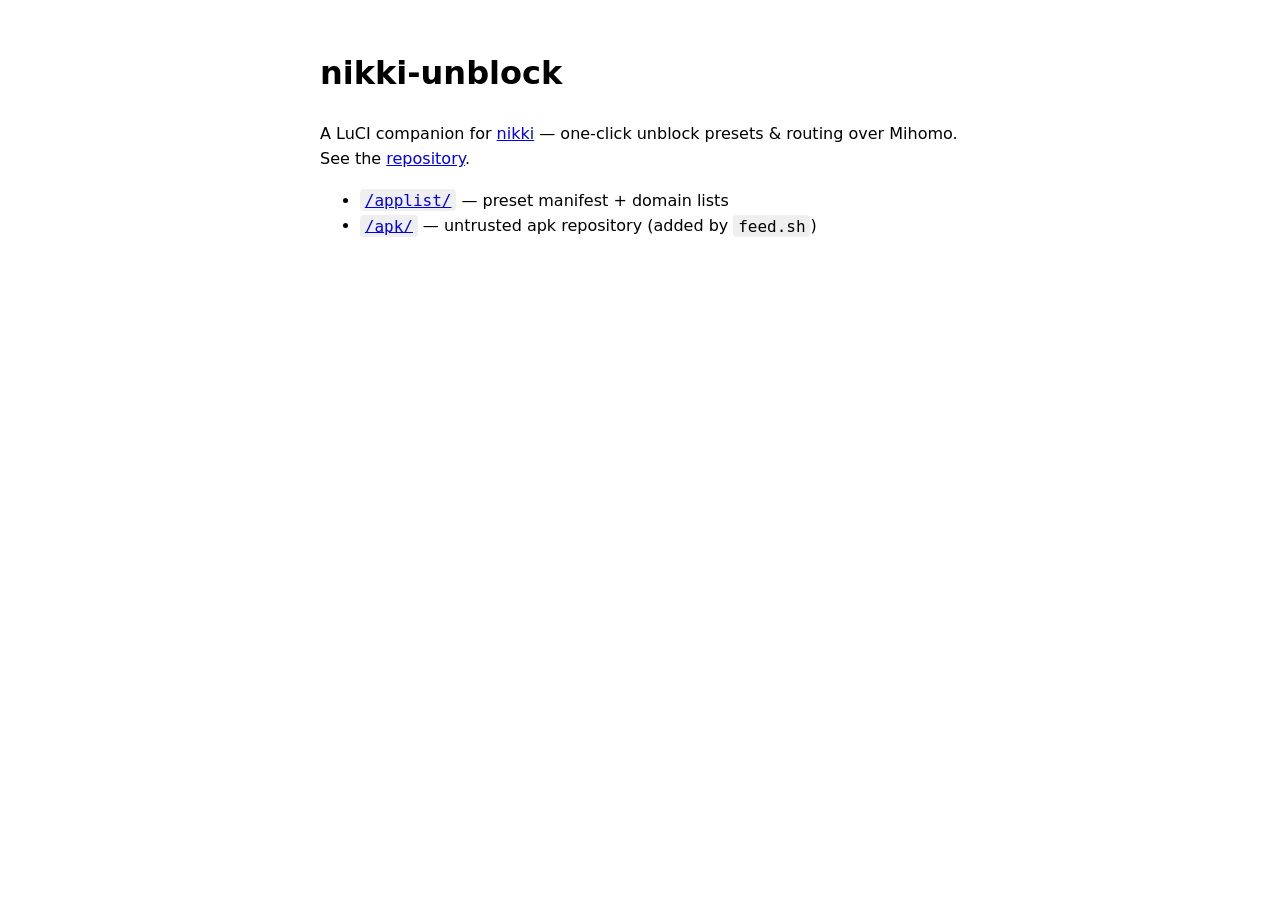
<file: index.html>
<!doctype html>
<meta charset="utf-8">
<title>nikki-unblock</title>
<style>body{font:16px/1.6 system-ui,sans-serif;max-width:40rem;margin:3rem auto;padding:0 1rem}code{background:#8882;padding:.1rem .3rem;border-radius:4px}</style>
<h1>nikki-unblock</h1>
<p>A LuCI companion for <a href="https://github.com/nikkinikki-org/OpenWrt-nikki">nikki</a> —
one-click unblock presets &amp; routing over Mihomo.
See the <a href="https://github.com/Sketso/nikki-unblock">repository</a>.</p>
<ul>
  <li><a href="applist/index.json"><code>/applist/</code></a> — preset manifest + domain lists</li>
  <li><a href="apk/"><code>/apk/</code></a> — untrusted apk repository (added by <code>feed.sh</code>)</li>
</ul>
</file>
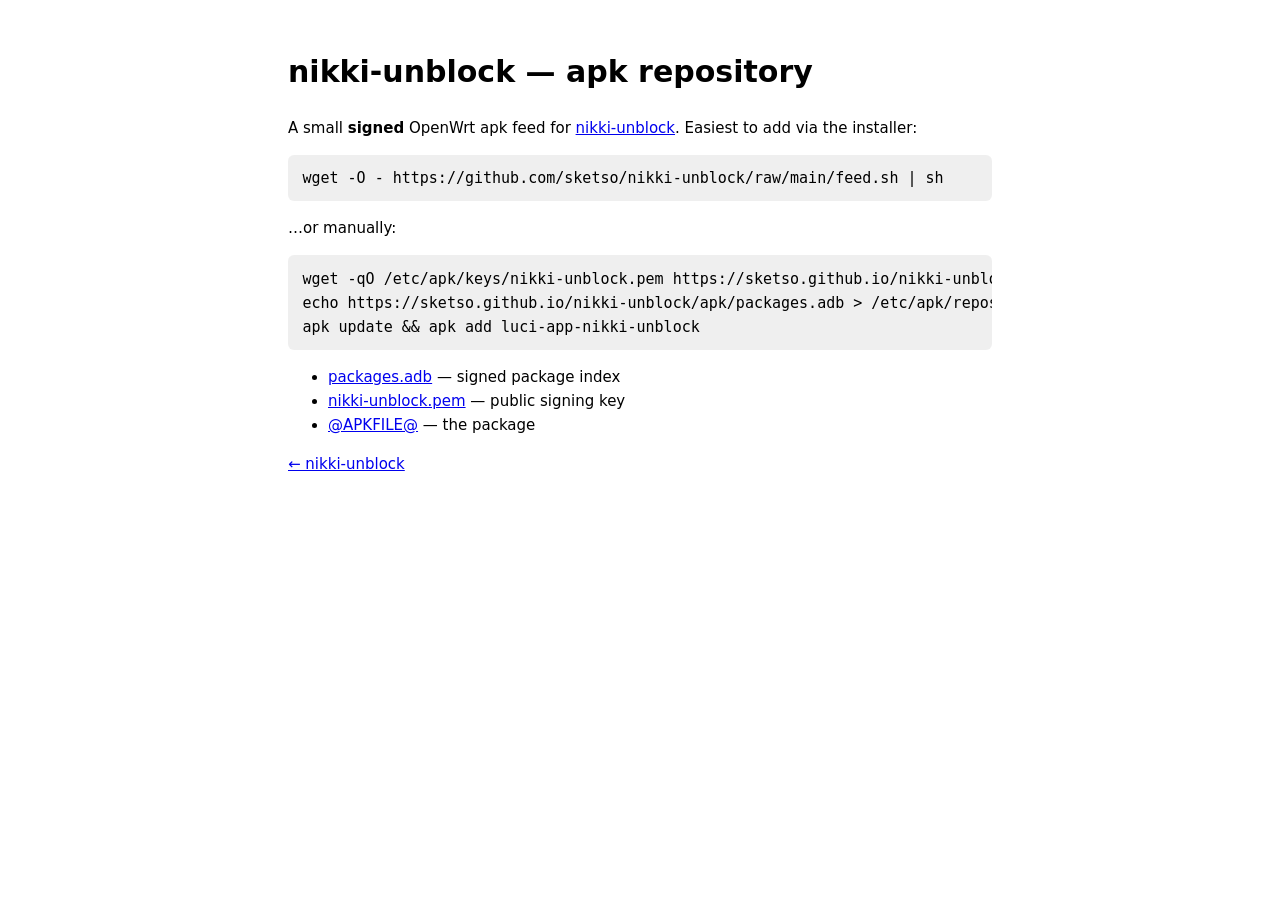
<file: feed/apk-index.html>
<!doctype html>
<meta charset="utf-8">
<title>nikki-unblock · apk repo</title>
<style>
  body{font:15px/1.6 system-ui,sans-serif;max-width:44rem;margin:3rem auto;padding:0 1rem}
  code,pre{background:#8882;border-radius:6px}
  code{padding:.1rem .35rem}
  pre{padding:.7rem .9rem;overflow:auto}
</style>
<h1>nikki-unblock — apk repository</h1>
<p>A small <b>signed</b> OpenWrt apk feed for
<a href="https://github.com/sketso/nikki-unblock">nikki-unblock</a>. Easiest to add via the installer:</p>
<pre>wget -O - https://github.com/sketso/nikki-unblock/raw/main/feed.sh | sh</pre>
<p>…or manually:</p>
<pre>wget -qO /etc/apk/keys/nikki-unblock.pem https://sketso.github.io/nikki-unblock/apk/nikki-unblock.pem
echo https://sketso.github.io/nikki-unblock/apk/packages.adb &gt; /etc/apk/repositories.d/nikki-unblock.list
apk update &amp;&amp; apk add luci-app-nikki-unblock</pre>
<ul>
  <li><a href="packages.adb">packages.adb</a> — signed package index</li>
  <li><a href="nikki-unblock.pem">nikki-unblock.pem</a> — public signing key</li>
  <li><a href="@APKFILE@">@APKFILE@</a> — the package</li>
</ul>
<p><a href="../">← nikki-unblock</a></p>
</file>
